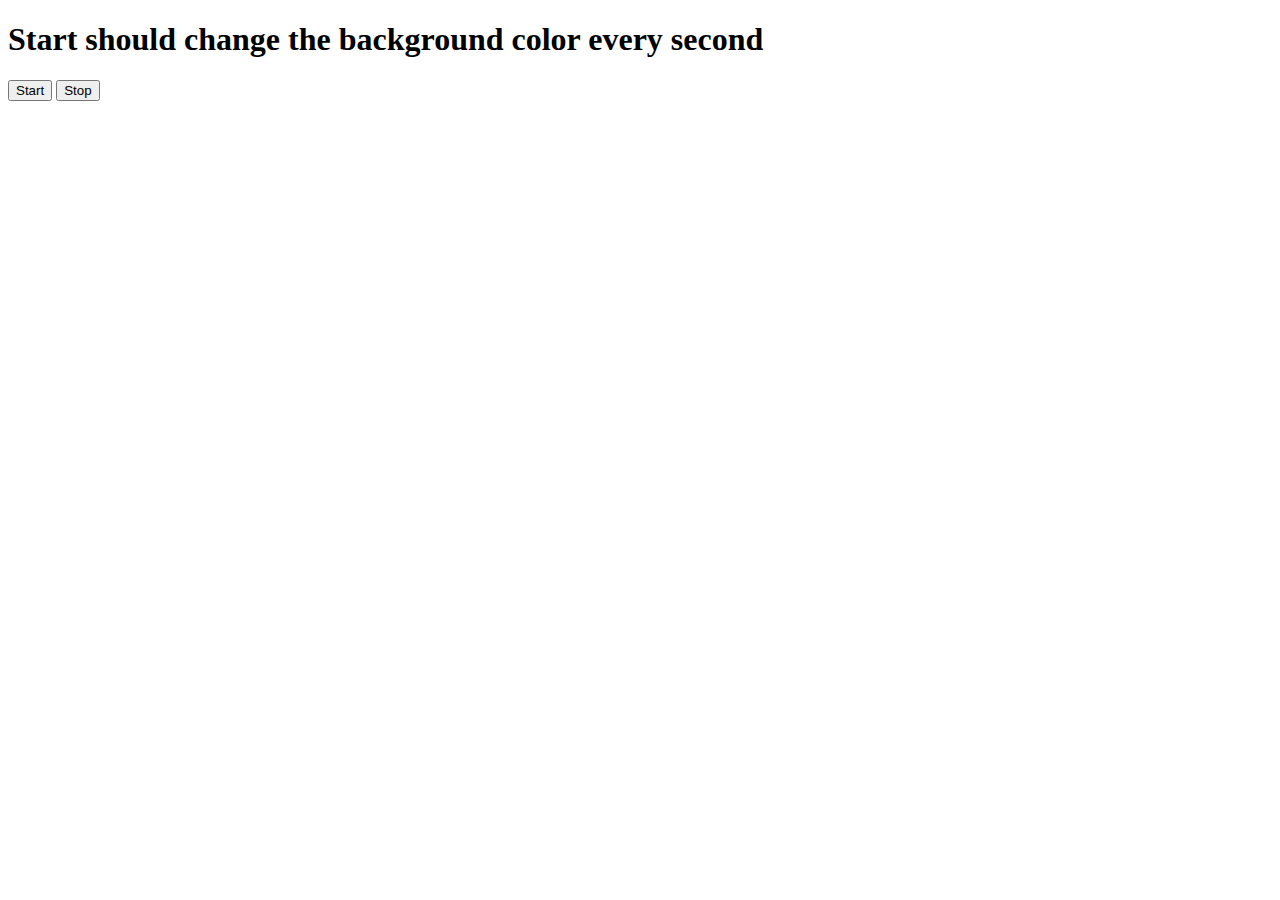
<file: BG changer loop/index.html>
<!DOCTYPE html>
<html lang="en">
<head>
    <meta charset="UTF-8">
    <meta name="viewport" content="width=device-width, initial-scale=1.0">
    <title>BG changer</title>
</head>
<body>
    
    <h1>Start should change the background color every second</h1>
    <button id="start">Start</button>
    <button id="stop">Stop</button>
    <script src="script.js"></script>
</body>
</html>
</file>
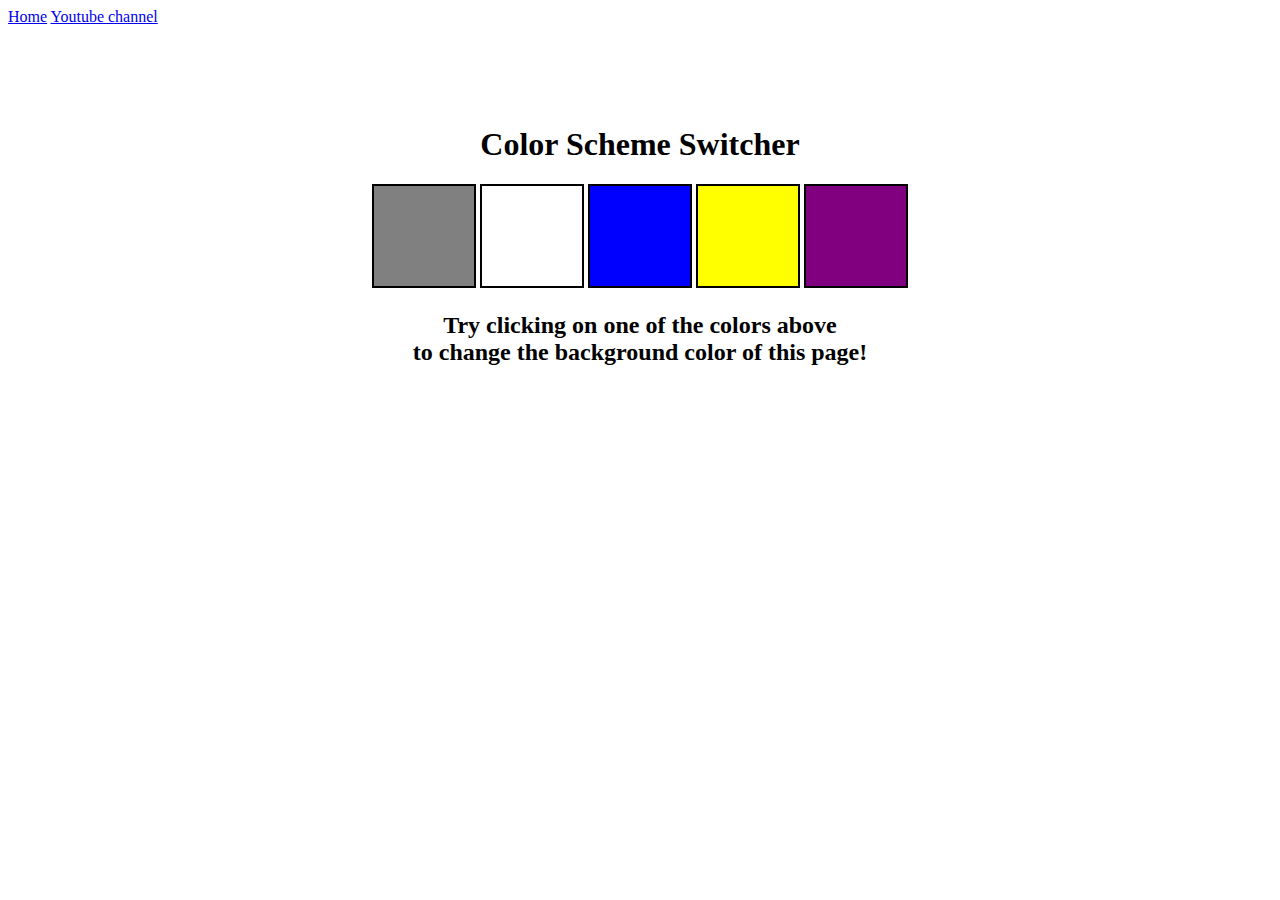
<file: BG Changer/index.htm>
<!DOCTYPE html>
<html lang="en">
<head>
    <meta charset="UTF-8" />
    <meta name="viewport" content="width=device-width, initial-scale=1.0" />
    <meta http-equiv="X-UA-Compatible" content="ie=edge" />
    <link rel="stylesheet" href="style.css" />
    <!-- <link rel="stylesheet" href="../styles.css" /> -->
    <title>JavaScript Background Color Switcher</title>
</head>
<body>
    <nav>
    <a href="/" aria-current="page">Home</a>
    <a target="_blank" href="https://www.youtube.com/@chaiaurcode"
        >Youtube channel</a
    >
    </nav>
    <div class="canvas">
    <!-- <a
        style="
        background-color: #fff;
        padding: 10px 30px;
        border-radius: 8px;
        color: #212121;
        text-decoration: none;
        border: 2px solid #212121;
        "
        href="../index.html"
        >Back to Home Page</a
    > -->
    <h1>Color Scheme Switcher</h1>
    <span class="button" id="grey"></span>
    <span class="button" id="white"></span>
    <span class="button" id="blue"></span>
    <span class="button" id="yellow"></span>
    <span class="button" id="purple"></span>
    <h2>
        Try clicking on one of the colors above
        <span>to change the background color of this page!</span>
    </h2>
    </div>
    <script src="script.js"></script>
</body>
</html>
</file>
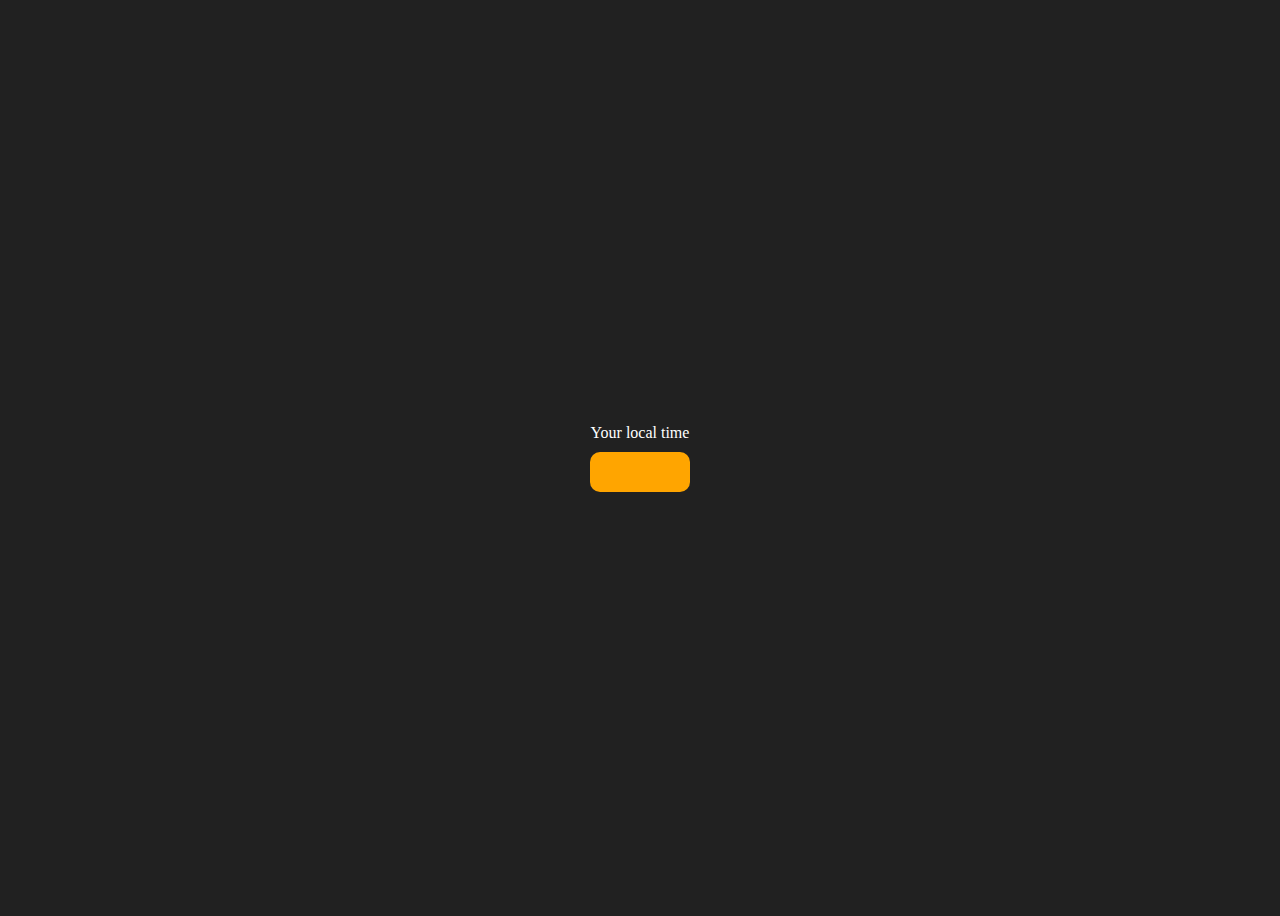
<file: Digital Clock/index.html>
<!DOCTYPE html>
<html lang="en">
  <head>
    <meta charset="UTF-8" />
    <meta name="viewport" content="width=device-width, initial-scale=1.0" />
    <meta http-equiv="X-UA-Compatible" content="ie=edge" />
    
    <title>Your Local Time</title>
    <style>
      body {
        background-color: #212121;
        color: #fff;
      }
      .center {
        display: flex;
        height: 100vh;
        justify-content: center;
        align-items: center;
        flex-direction: column;
      }
      #clock {
        font-size: 40px;
        background-color: orange;
        padding: 20px 50px;
        margin-top: 10px;
        border-radius: 10px;
      }
    </style>
  </head>
  <body>
    <div class="center">
      <div id="banner"><span>Your local time</span></div>
      <div id="clock"></div>
    </div>
    <script src="script.js"></script>
  </body>
</html>
</file>
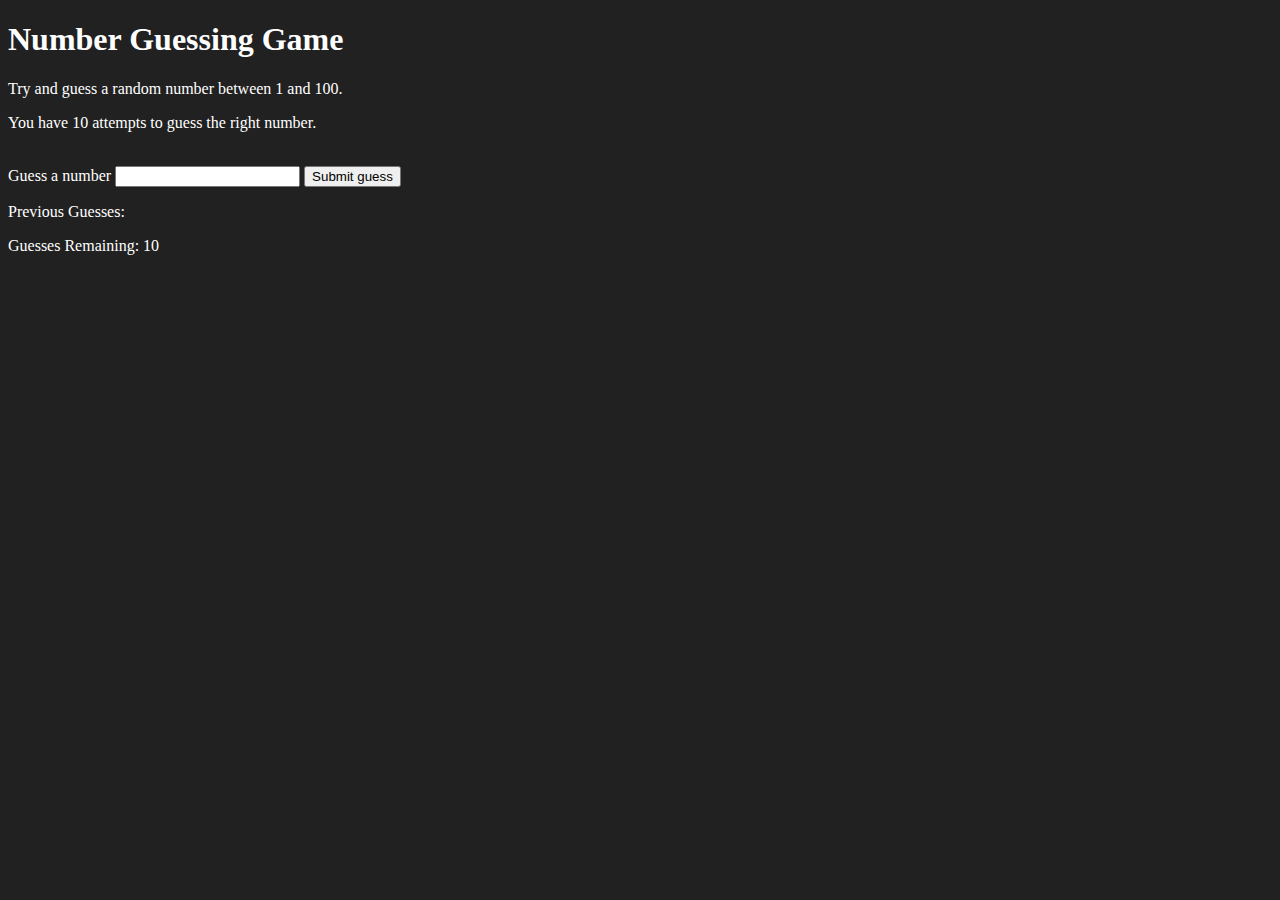
<file: Guess the Number/index.html>
<!DOCTYPE html>
<html lang="en">
<head>
    <meta charset="UTF-8">
    <meta name="viewport" content="width=device-width, initial-scale=1.0">
    <meta http-equiv="X-UA-Compatible" content="ie=edge">
    <title>Number Guessing Game</title>
</head>
<body style="background-color:#212121; color:#fff;">
    
    <div id="wrapper">
    <h1>Number Guessing Game</h1>
    <p>Try and guess a random number between 1 and 100.</p>
    <p>You have 10 attempts to guess the right number.</p>
    </br>
        <form class="form">
            <label2 for="guessField" id="guess">Guess a number</label>
            <input type="text" id="guessField" class="guessField">
            <input type="submit" id="subt" value="Submit guess" class="guessSubmit">
        </form>

        <div class="resultParas">
            <p >Previous Guesses: <span class="guesses"></span></p>
            <p >Guesses Remaining: <span class="lastResult">10</span></p>
            <p class="lowOrHi"></p>
        </div>
    </div>
    <script src="script.js"></script>
</body>
</html>
</file>
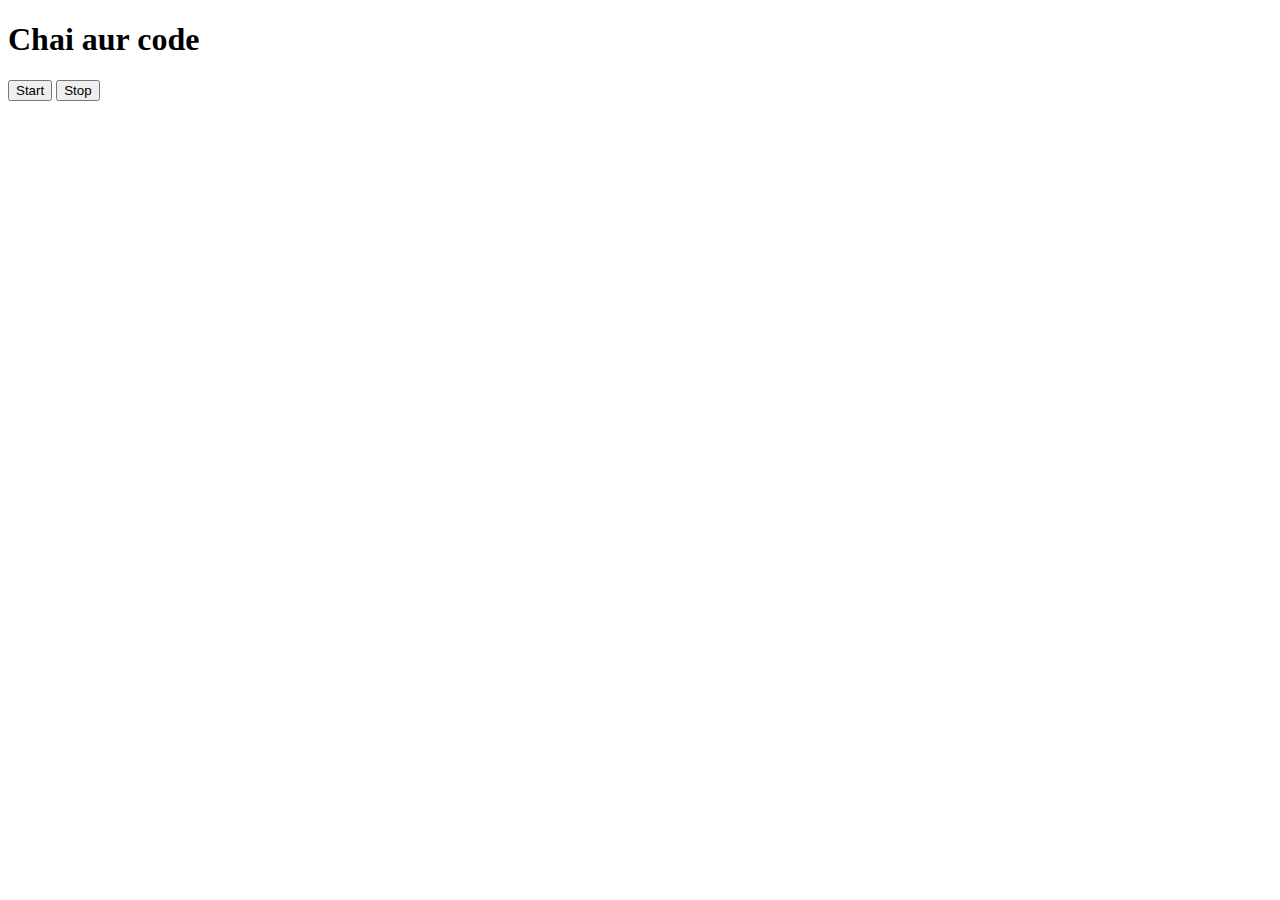
<file: Events/clearInterval.html>
<!DOCTYPE html>
<html lang="en">
<head>
    <meta charset="UTF-8">
    <meta name="viewport" content="width=device-width, initial-scale=1.0">
    <title>Document</title>
</head>
<body>
    <h1>Chai aur code</h1>
    <button id="start">Start</button>
    <button id="stop">Stop</button>
    
</body>
<script>

    const sayDate = function(str){
        console.log(str, Date.now())
    }

    let intervalId

    document.querySelector('#start').addEventListener('click', function(){
        intervalId = setInterval(sayDate, 1000, "Hi")
    })

    document.querySelector('#stop').addEventListener('click', function(){
        clearInterval(intervalId)
    })

</script>
</html>
</file>
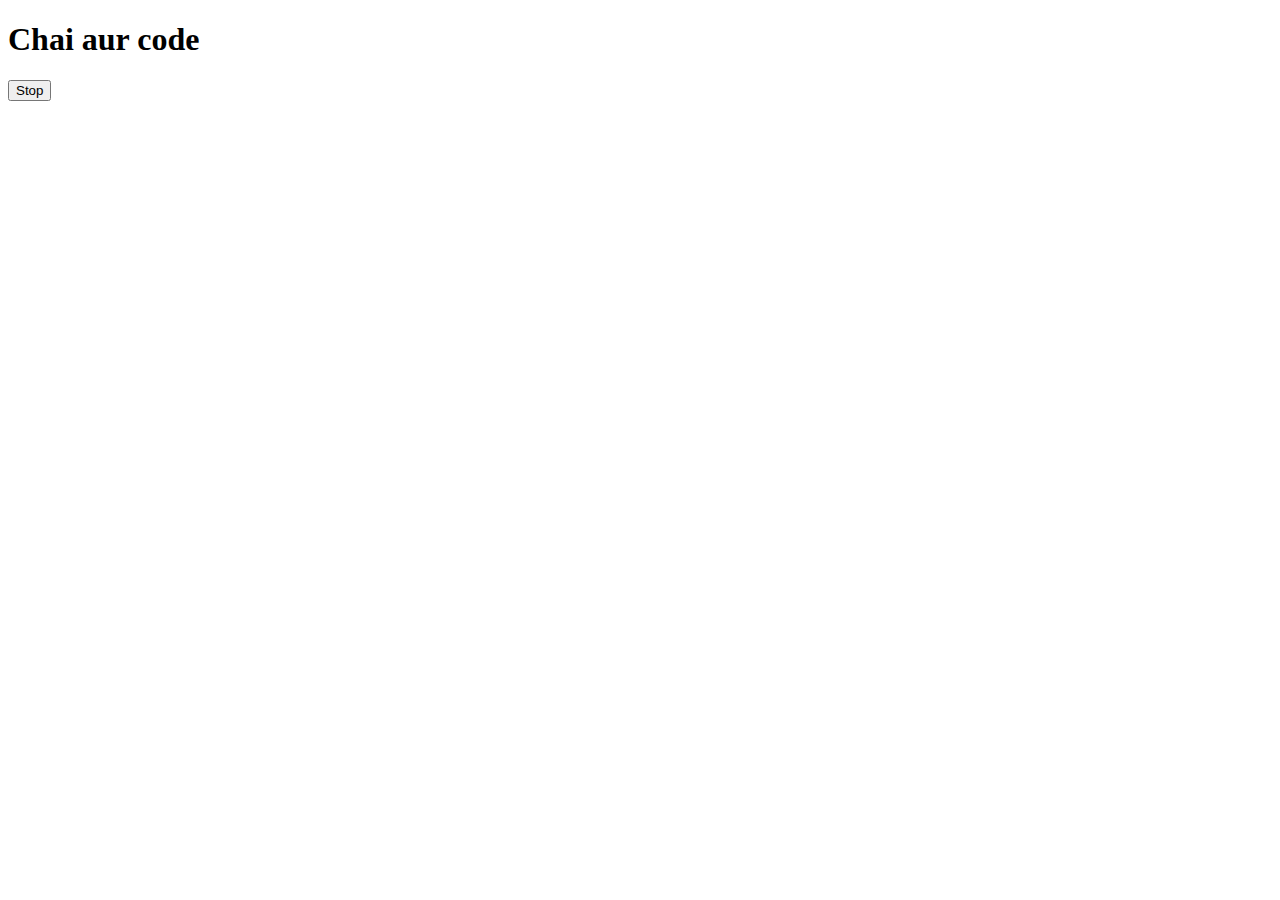
<file: Events/setTimeout.html>
<!DOCTYPE html>
<html lang="en">
<head>
    <meta charset="UTF-8">
    <meta name="viewport" content="width=device-width, initial-scale=1.0">
    <title>Document</title>
</head>
<body>
    <h1>Chai aur code</h1>
    <button id="stop">Stop</button>
</body>
<script>

    const sayHitesh = function(){
        console.log('Hitesh');
    }
    const changeText = function(){
        document.querySelector('h1').innerHTML = 'Best JS course'
    }
    document.querySelector('#stop').addEventListener('click', function(){
        setTimeout(changeText, 2000)
    })
</script>
</html>
</file>
<file: BG Changer/style.css>
html {
    margin: 0;
}

span {
    display: block;
}
.canvas {
    margin: 100px auto 100px;
    width: 80%;
    text-align: center;
}

.button {
    width: 100px;
    height: 100px;
    border: solid black 2px;
    display: inline-block;
}

#grey {
    background: grey;
}

#white {
    background: white;
}
#blue {
    background: blue;
}
#yellow {
    background: yellow;
}
#purple {
    background: purple;
}
</file>
